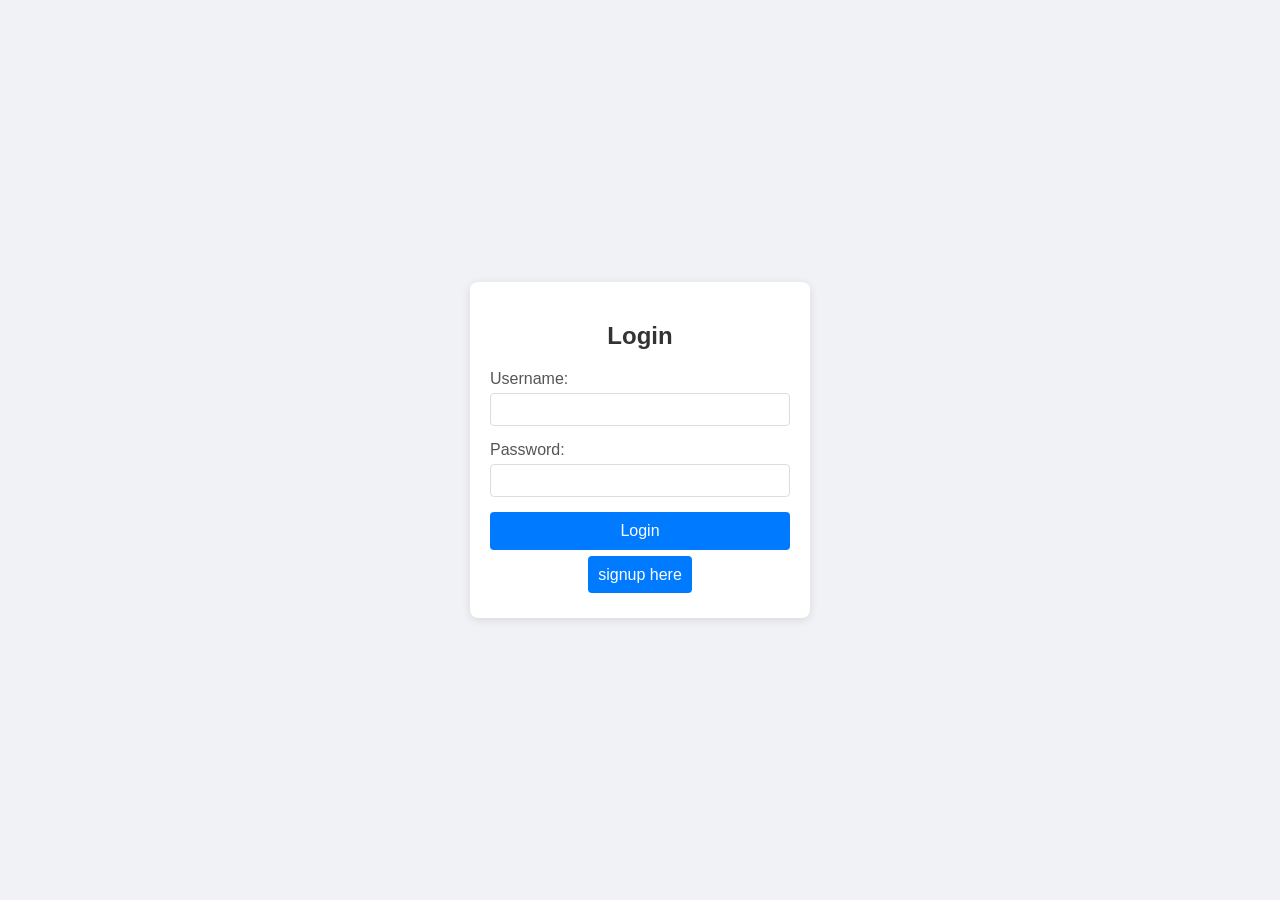
<file: index.html>
<!DOCTYPE html>
<html lang="en">
<head>
    <meta charset="UTF-8">
    <meta name="viewport" content="width=device-width, initial-scale=1.0">
    <title>Login Page</title>
    <link rel="stylesheet" href="index.css">
</head>
<body>
    <div class="login-container">
        <h2>Login</h2>
        <form id="loginForm" onsubmit="return validateForm(event)">
            <div class="form-group">
                <label for="username">Username:</label>
                <input type="text" id="username" name="username" required>
            </div>
            <div class="form-group">
                <label for="password">Password:</label>
                <input type="password" id="password" name="password" required>
            </div>
            <button type="submit" >
                
                    Login

               
            
            </button>
            <p></p>
            <a href="signup.html">signup here</a>
        </form>
        <p id="error-message" class="error"></p>
    </div>
    <script src="index.js"></script>
</body>
</html>
</file>
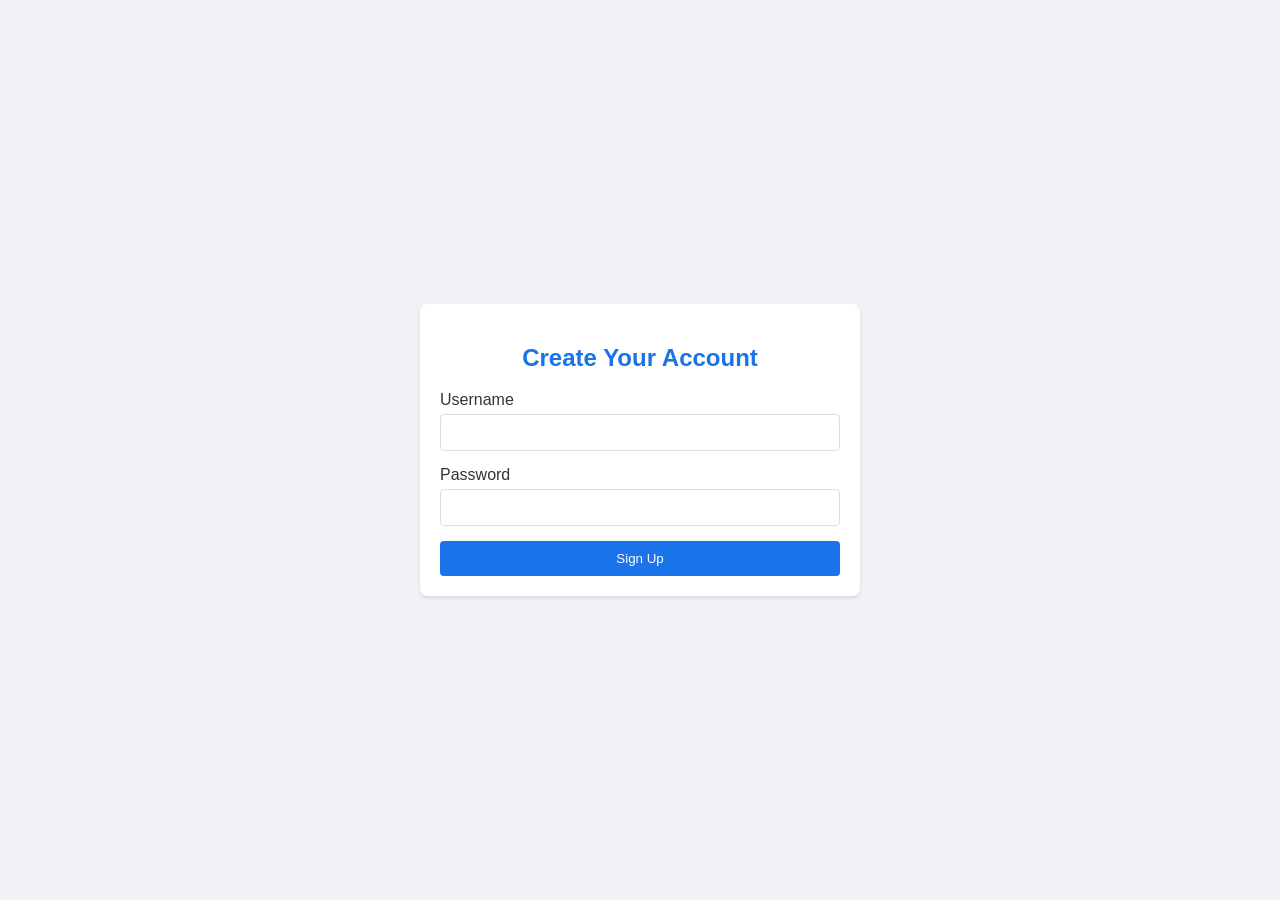
<file: signup.html>
<!DOCTYPE html>
<html lang="en">
<head>
  <meta charset="UTF-8" />
  <meta name="viewport" content="width=device-width, initial-scale=1.0"/>
  <title>Signup</title>
  <link rel="stylesheet" href="signup.css" />
</head>
<body>
  <div class="signup-container">
    <h2>Create Your Account</h2>
    <form id="signupForm">
      <div class="form-group">
        <label for="username">Username</label>
        <input type="text" id="username" name="username" required />
      </div>
      <div class="form-group">
        <label for="password">Password</label>
        <input type="password" id="password" name="password" required />
      </div>
      <button type="submit">Sign Up</button>
    </form>
  </div>

  <script src="signup.js"></script>
</body>
</html>
</file>
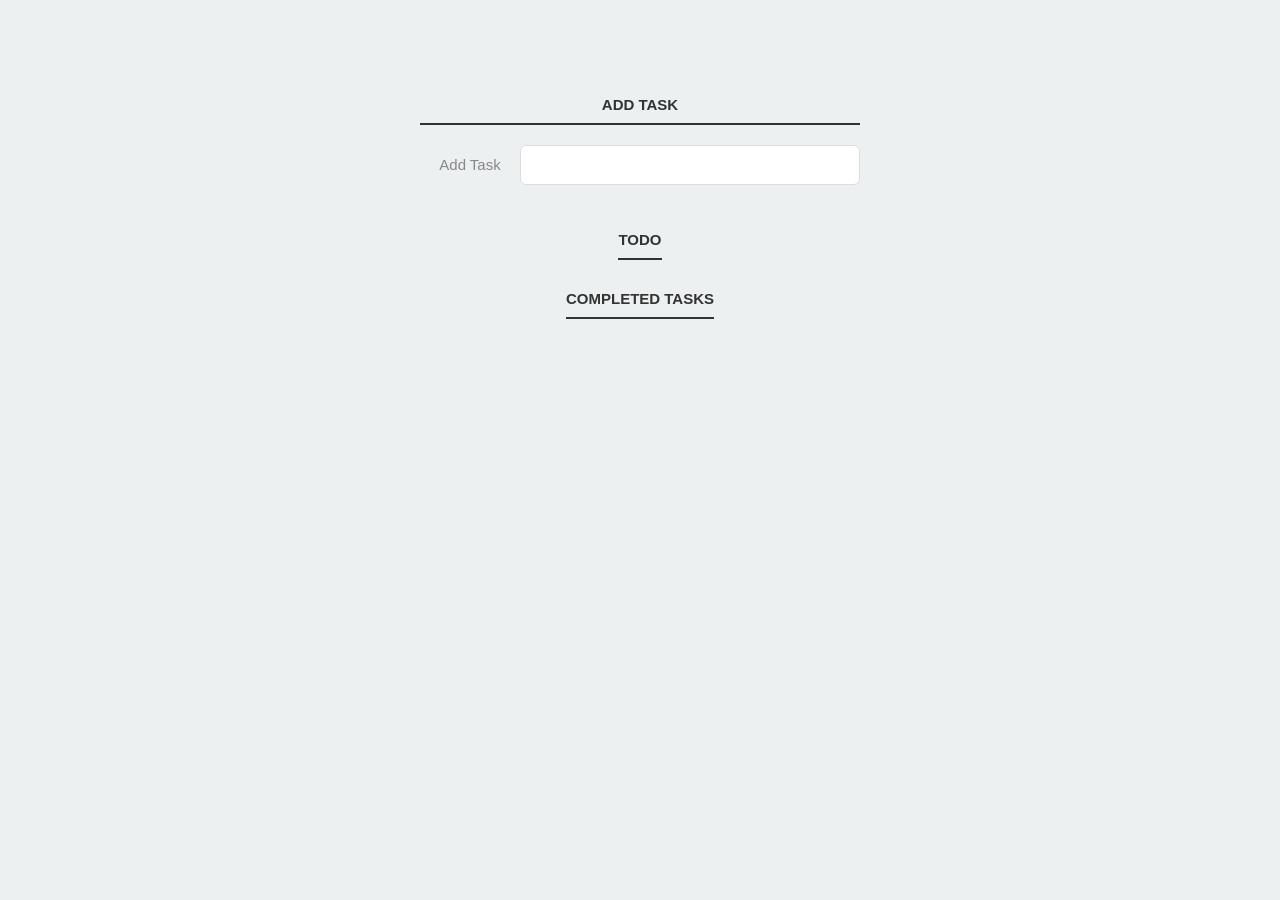
<file: to_do_list/todo.html>
<!DOCTYPE html>
<html>

<head>
    <title>Task Tracker</title>
    <link rel="stylesheet" href="todo.css" type="text/css" media="screen" charset="utf-8">  
</head>

<body>
    <div class="container">
        <p>
             <label for="new-task" class="middle">Add Task</label>
            <input id="new-task" type="text">
            <button>Add Task</button>
        </p>
        <h3 class="middle">Todo</h3>
        <ul id="incomplete-tasks">
        </ul>
        <h3 class="middle">Completed Tasks</h3>
        <ul id="completed-tasks">
        </ul>
    </div>
    <script type="text/javascript" src="todo.js"></script>
    
</body>
</html>
</file>
<file: index.css>
body {
    font-family: Arial, sans-serif;
    display: flex;
    justify-content: center;
    align-items: center;
    height: 100vh;
    margin: 0;
    background-color: #f0f2f5;
}

.login-container {
    background-color: white;
    padding: 20px;
    border-radius: 8px;
    box-shadow: 0 2px 10px rgba(0, 0, 0, 0.1);
    width: 300px;
    text-align: center;
}

h2 {
    margin-bottom: 20px;
    color: #333;
}

.form-group {
    margin-bottom: 15px;
    text-align: left;
}

label {
    display: block;
    margin-bottom: 5px;
    color: #555;
}

input {
    width: 100%;
    padding: 8px;
    border: 1px solid #ddd;
    border-radius: 4px;
    box-sizing: border-box;
}

button {
    width: 100%;
    padding: 10px;
    background-color: #007bff;
    border: none;
    border-radius: 4px;
    color: white;
    font-size: 16px;
    cursor: pointer;
}

button:hover {
    background-color: #0056b3;
}
a {
    width: 100%;
    padding: 10px;
    background-color: #007bff;
    border: none;
    border-radius: 4px;
    color: white;
    font-size: 16px;
    cursor: pointer;
    text-decoration: none;
}

a:hover {
    background-color: #0056b3;
}

.error {
    color: red;
    font-size: 14px;
    margin-top: 10px;
}
</file>
<file: signup.css>
body {
    font-family: Arial, sans-serif;
    display: flex;
    justify-content: center;
    align-items: center;
    height: 100vh;
    margin: 0;
    background-color: #f0f2f5;
  }
  
  .signup-container {
    background-color: white;
    padding: 20px;
    border-radius: 8px;
    box-shadow: 0 2px 4px rgba(0, 0, 0, 0.1);
    width: 100%;
    max-width: 400px;
  }
  
  h2 {
    text-align: center;
    color: #1a73e8;
  }
  
  .form-group {
    margin-bottom: 15px;
  }
  
  label {
    display: block;
    margin-bottom: 5px;
    color: #333;
  }
  
  input {
    width: 100%;
    padding: 10px;
    border: 1px solid #ddd;
    border-radius: 4px;
    box-sizing: border-box;
  }
  
  input:focus {
    outline: none;
    border-color: #1a73e8;
  }
  
  button {
    width: 100%;
    padding: 10px;
    background-color: #1a73e8;
    color: white;
    border: none;
    border-radius: 4px;
    cursor: pointer;
  }
  
  button:hover {
    background-color: #1557b0;
  }
  
  .error {
    color: red;
    font-size: 0.8em;
    display: none;
  }
</file>
<file: to_do_list/todo.css>
/* Basic Style */
body {
    background: #ecf0f1;
    color: #333;
    font-family: Lato, sans-serif;
}

.container {
    display: block;
    width: 500px;
    margin: 50px auto 0;
    display: flex;
    flex-direction: column;
    justify-items: center;
    align-items: center;
}

ul {
    margin: 0;
    padding: 0;
}

li * {
    float: left;
}

li,
h3 {
    clear: both;
    list-style: none;
}

input,
button {
    outline: none;
}

button {
    background: none;
    border: 0;
    color: #888;
    font-size: 15px;
    width: 100px;
    margin: 10px 0 0;
    font-family: Lato, sans-serif;
    cursor: pointer;
}

button:hover {
    color: #333;
}

/* Heading */
h3,
label[for='new-task'] {
    color: #333;
    font-weight: 700;
    font-size: 15px;
    border-bottom: 2px solid #333;
    padding: 30px 0 10px;
    margin: 0;
    text-transform: uppercase;
}

input[type="text"] {
    margin: 0;
    font-size: 18px;
    line-height: 18px;
    height: 18px;
    padding: 10px;
    border: 1px solid #ddd;
    background: #fff;
    border-radius: 6px;
    font-family: Lato, sans-serif;
    color: #888;
}

input[type="text"]:focus {
    color: #333;
}

.middle {
    text-align: center;
}


/* New Task */
label[for='new-task'] {
    display: block;
    margin: 0 0 20px;
}

input#new-task {
    float: right;
    width: 318px;
}

p>button:hover {
    color: #0FC57C;
}

/* Task list */
li {
    overflow: hidden;
    padding: 20px 0;
    border-bottom: 1px solid #eee;
}

li>input[type="checkbox"] {
    margin: 0 10px;
    position: relative;
    top: 15px;
}

li>label {
    font-size: 18px;
    line-height: 40px;
    width: 237px;
    padding: 0 0 0 11px;
}

li>input[type="text"] {
    width: 226px;
}

li>.delete:hover {
    color: #CF2323;
}

/* Completed */
#completed-tasks label {
    text-decoration: line-through;
    color: #888;
}

/* Edit Task */
ul li input[type=text] {
    display: none;
}

ul li.editMode input[type=text] {
    display: block;
}

ul li.editMode label {
    display: none;
}
</file>
